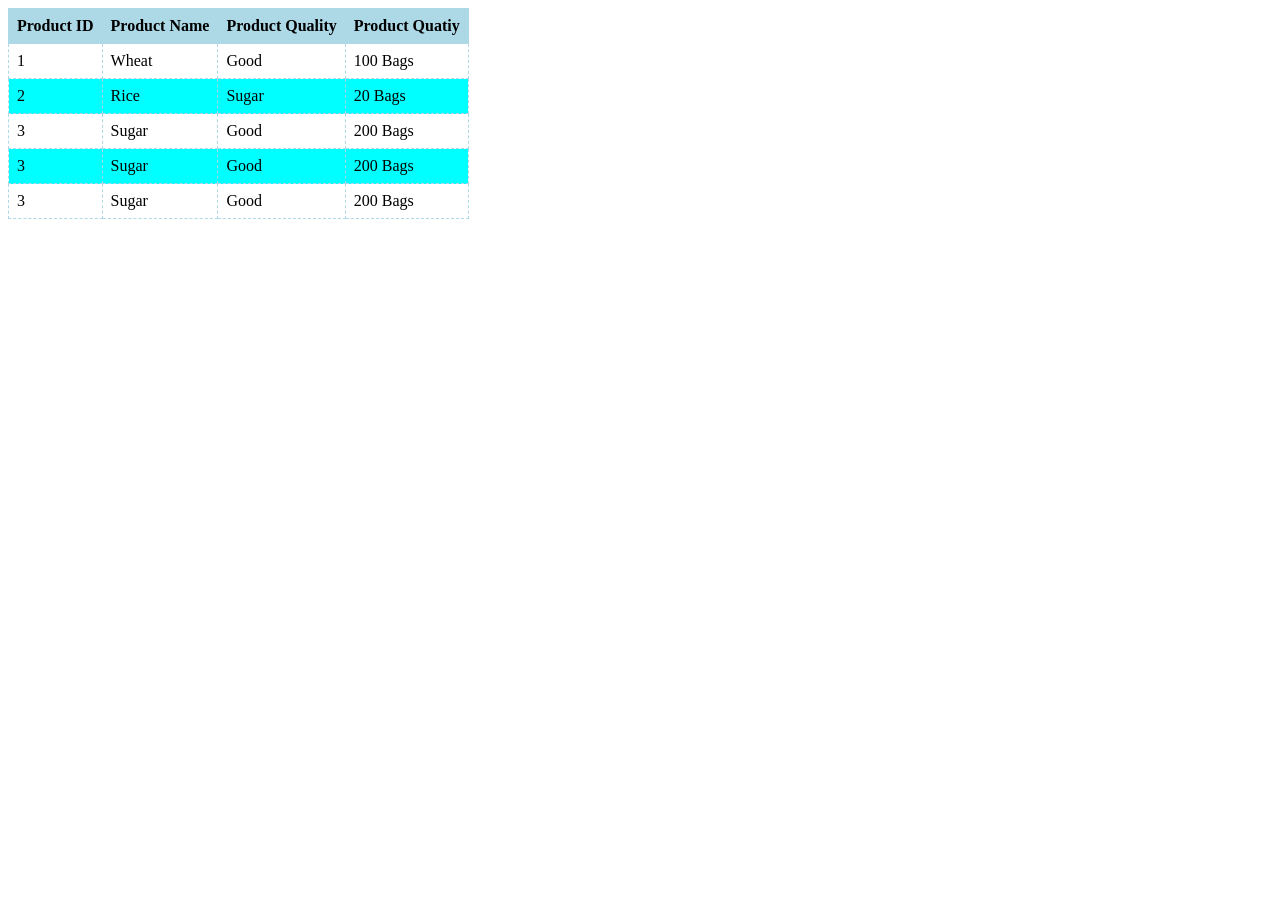
<file: index.htm>
<!DOCTYPE html>
<html lang="en">
<head>
    <meta charset="UTF-8">
    <meta http-equiv="X-UA-Compatible" content="IE=edge">
    <meta name="viewport" content="width=device-width, initial-scale=1.0">
    <link rel="stylesheet" href="style.css">
    <title>Document</title>
</head>
<body>
        <table>
            <thead>
                <tr 
                    style="background-color: aqua;">
                    <th>Product ID</th>
                    <th>Product Name</th>
                    <th>Product Quality</th>
                    <th>Product Quatiy</th>
                </tr>
                <tr>
                    <td>1</td>
                    <td>Wheat</td>
                    <td>Good</td>
                    <td>100 Bags</td>
                </tr>
                <tr style="background-color: aqua;">
                    <td>2</td>
                    <td>Rice</td>
                    <td>Sugar</td>
                    <td>20 Bags</td>
                </tr>
                <tr>
                    <td>3</td>
                    <td>Sugar</td>
                    <td>Good</td>
                    <td>200 Bags</td>
                </tr>
                <tr style="background-color: aqua;">
                    <td>3</td>
                    <td>Sugar</td>
                    <td>Good</td>
                    <td>200 Bags</td>
                </tr>
                <tr>
                    <td>3</td>
                    <td>Sugar</td>
                    <td>Good</td>
                    <td>200 Bags</td>
                </tr>
            </tbody>
        </table>
</body>
</html>
</file>
<file: style.css>
table{
    border-collapse: collapse;
    width: 100;
}
td,th {
    border: 1px solid  lightblue;
    text-align: left;
    padding:8px;
}
tr:nth{
    background-color: lightblue;
}
th{
    background-color:lightblue;
} 
td{
    border: dashed 1px lightblue;
}
</file>
